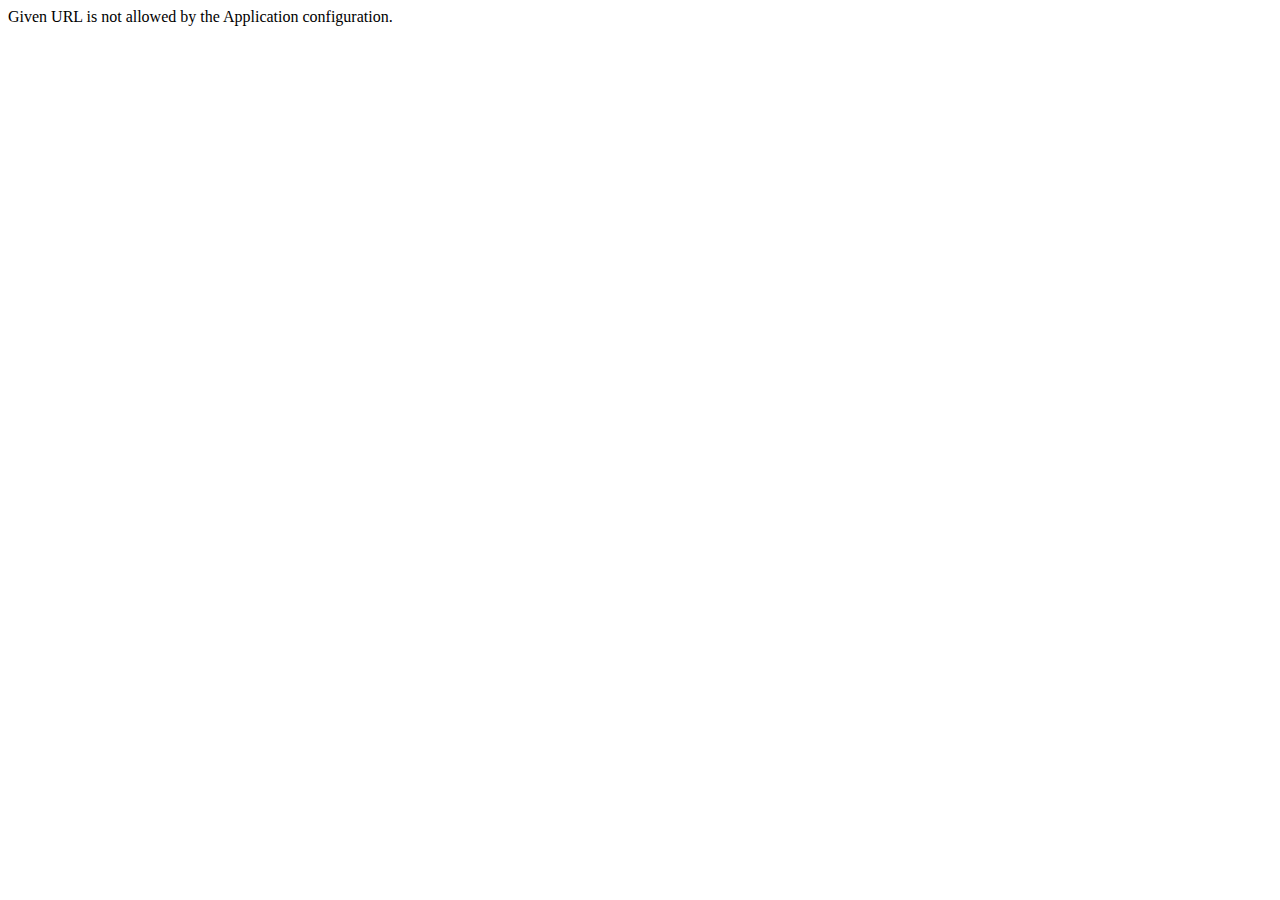
<file: files/login_status.html>
<!-- saved from url=(1323)http://www.facebook.com/extern/login_status.php?api_key=172525162793917&app_id=172525162793917&channel_url=http%3A%2F%2Fstatic.ak.fbcdn.net%2Fconnect%2Fxd_proxy.php%3Fversion%3D3%23cb%3Df2b49afd08%26origin%3Dhttp%253A%252F%252Fearthship.org%252Ff350bf32b4%26relation%3Dparent.parent%26transport%3Dpostmessage&display=hidden&extern=2&locale=en_US&next=http%3A%2F%2Fstatic.ak.fbcdn.net%2Fconnect%2Fxd_proxy.php%3Fversion%3D3%23cb%3Dfbff19248%26origin%3Dhttp%253A%252F%252Fearthship.org%252Ff350bf32b4%26relation%3Dparent%26transport%3Dpostmessage%26frame%3Df2f1967944%26result%3D%2522xxRESULTTOKENxx%2522&no_session=http%3A%2F%2Fstatic.ak.fbcdn.net%2Fconnect%2Fxd_proxy.php%3Fversion%3D3%23cb%3Df2347ab308%26origin%3Dhttp%253A%252F%252Fearthship.org%252Ff350bf32b4%26relation%3Dparent%26transport%3Dpostmessage%26frame%3Df2f1967944&no_user=http%3A%2F%2Fstatic.ak.fbcdn.net%2Fconnect%2Fxd_proxy.php%3Fversion%3D3%23cb%3Dfae51be98%26origin%3Dhttp%253A%252F%252Fearthship.org%252Ff350bf32b4%26relation%3Dparent%26transport%3Dpostmessage%26frame%3Df2f1967944&ok_session=http%3A%2F%2Fstatic.ak.fbcdn.net%2Fconnect%2Fxd_proxy.php%3Fversion%3D3%23cb%3Df1bd3e2044%26origin%3Dhttp%253A%252F%252Fearthship.org%252Ff350bf32b4%26relation%3Dparent%26transport%3Dpostmessage%26frame%3Df2f1967944&sdk=joey&session_origin=1&session_version=3 -->
<html><head><meta http-equiv="Content-Type" content="text/html; charset=UTF-8"></head><body>Given URL is not allowed by the Application configuration.</body></html>
</file>
